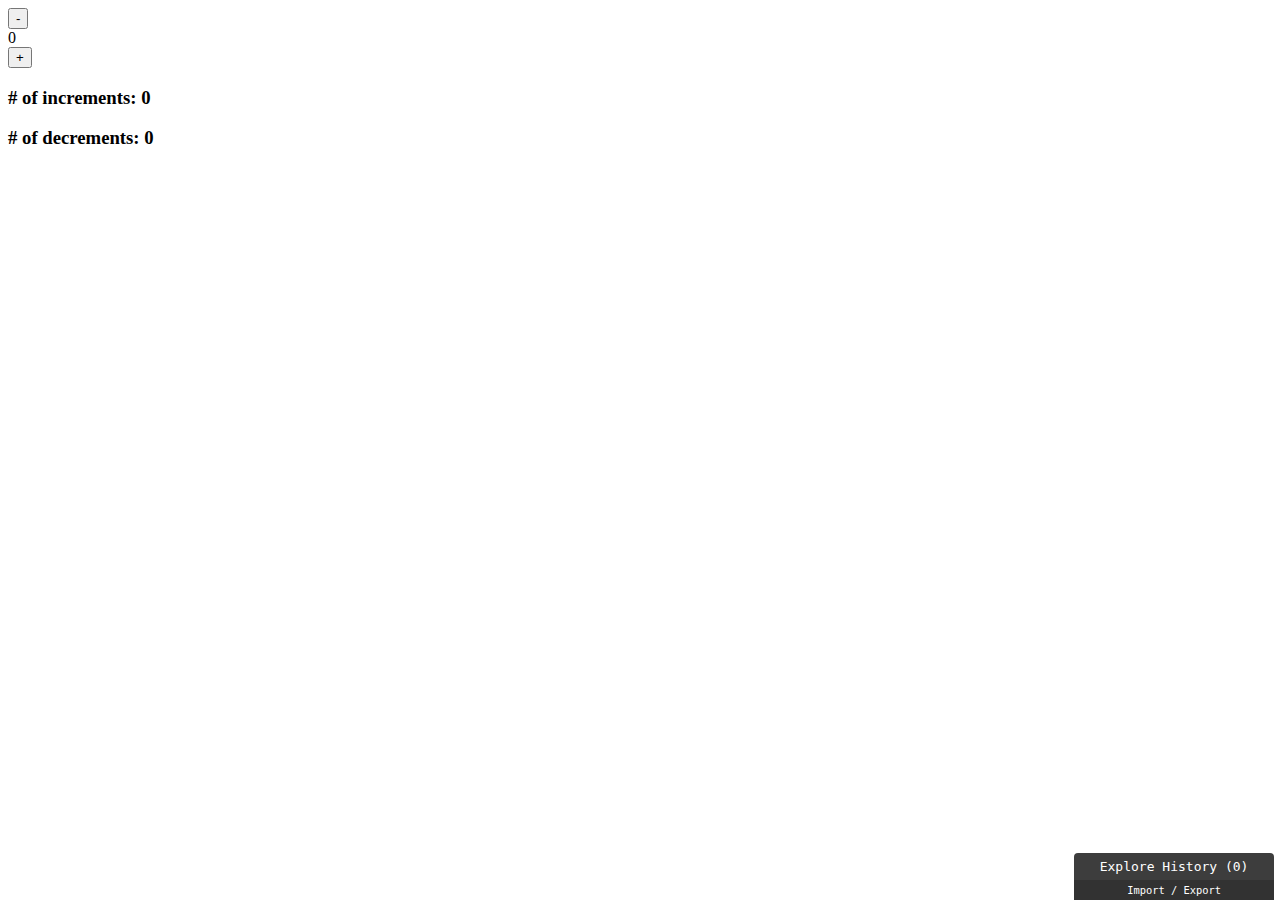
<file: portExercise/index.html>
<!DOCTYPE html>
<html>
  <head>
    <meta charset="utf-8">
  </head>
  <body>
    <div id="main"></div>
    <script src="main.js"></script>
    <script>
      var node = document.getElementById("main");
      Elm.Main.embed(node);
    </script>
  </body>
</html>
</file>
